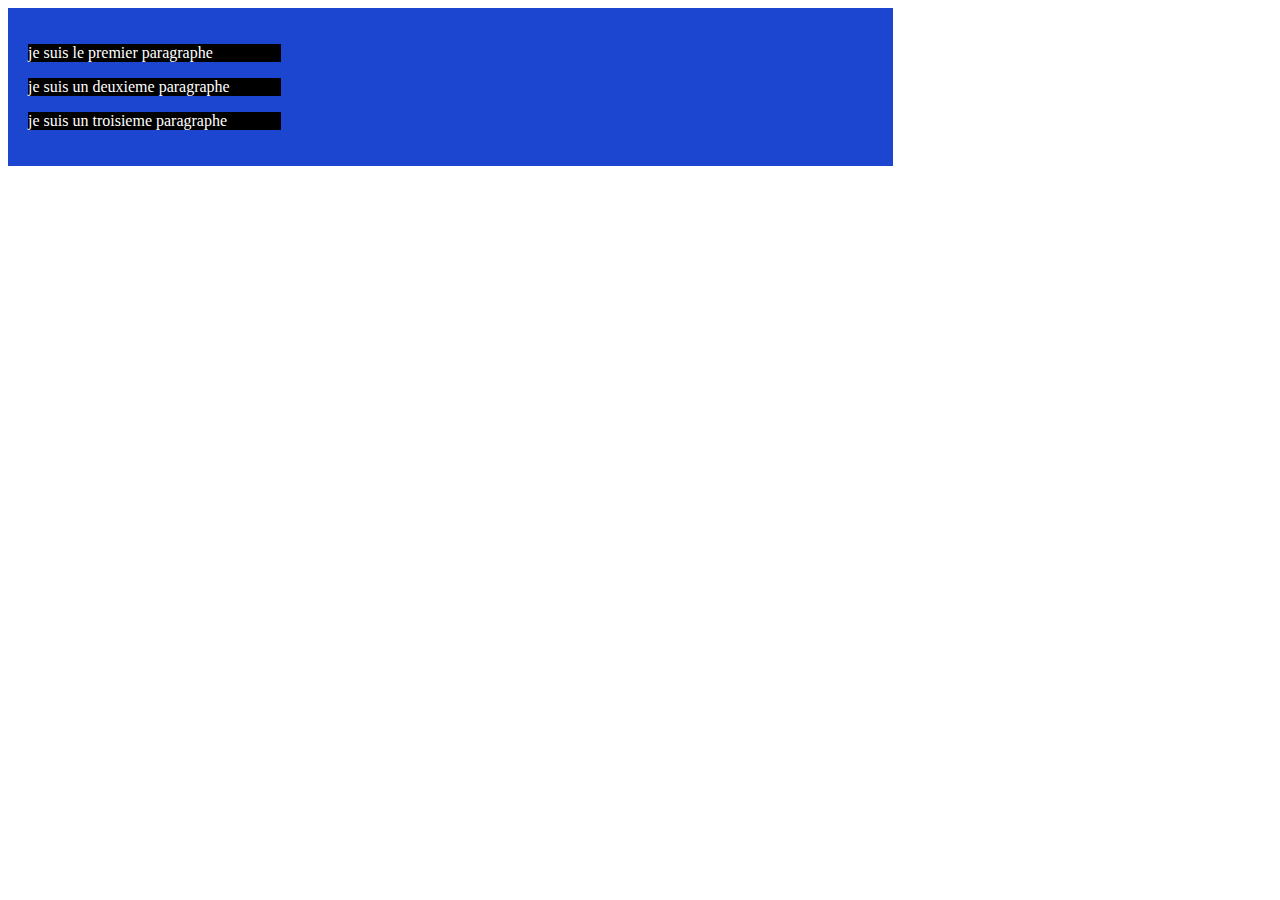
<file: width.html>
<!DOCTYPE html>
<html lang="en">

<head>
    <meta charset="UTF-8">
    <meta http-equiv="X-UA-Compatible" content="IE=edge">
    <meta name="viewport" content="width=device-width, initial-scale=1.0">
    <title>Document</title>
    <link rel="stylesheet" href="width.css">
</head>

<body>
    <div class="class">
        <p>je suis le premier paragraphe</p>
        <p>je suis un deuxieme paragraphe</p>
        <p>je suis un troisieme paragraphe</p>
    </div>

</body>

</html>
</file>
<file: width.css>
.class {
    background: rgb(28, 70, 207);
    color: white;
    padding: 20px;
    width: 70%;
    box-sizing: border-box;
    min-width: 400px;
}

p {
    box-sizing: border-box;
    color: white;
    background: #000;
    width: 30%;
}
</file>
